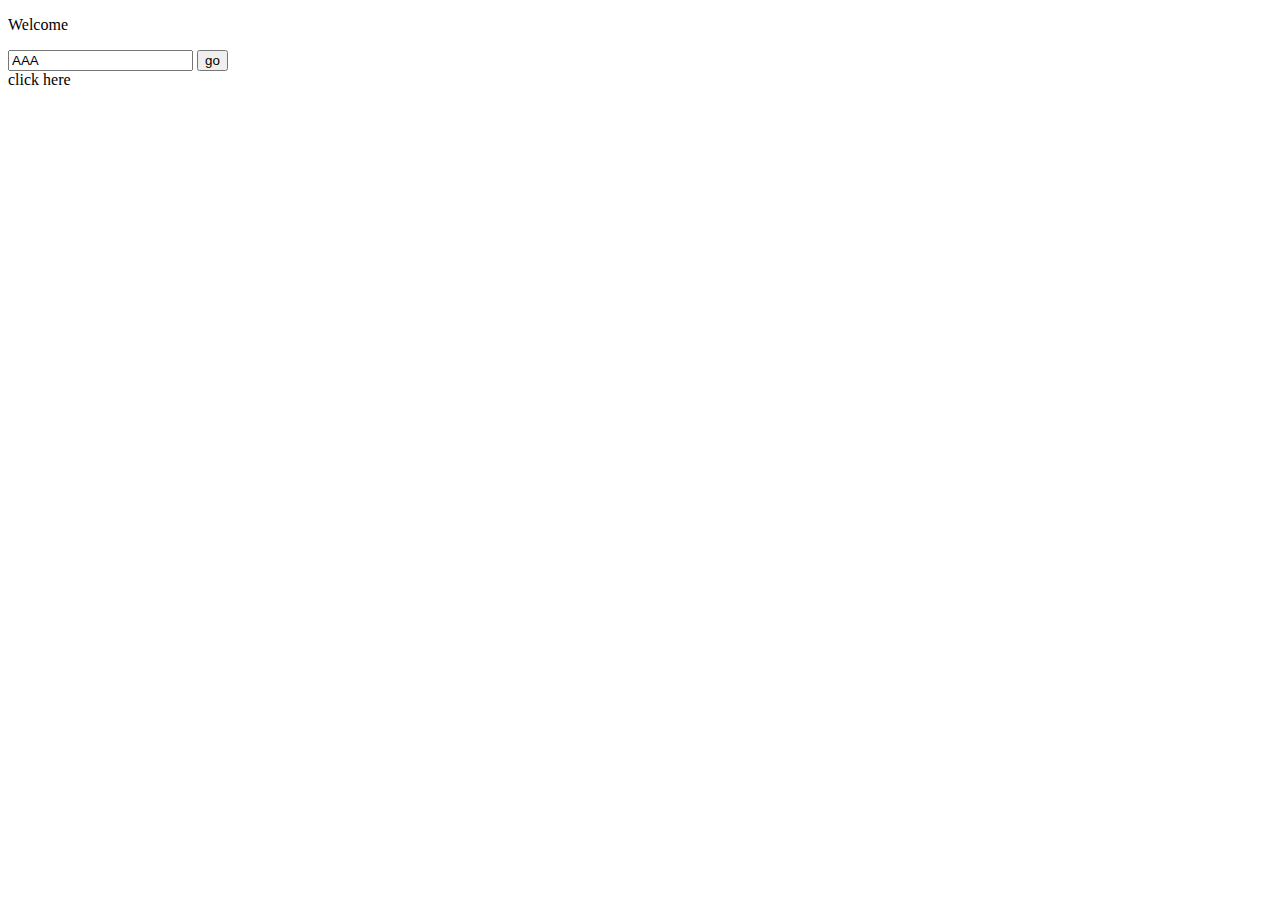
<file: JavaScript/WebContent/Index.html>
<!DOCTYPE html>
<html>
<head>
<meta charset="ISO-8859-1">
<title>Insert title here</title>
<script type="text/javascript" src="JS/code.js"></script>
</head>
<body>

<p> Welcome </p>
<form action = "" name = "loginform">
<input type = "text" name = "username" value = "AAA">
<input type = "button" value = "go" onclick="greetings()">
</form>
<div id = "hellodiv" onclick = "display()">click here
</div>
</body>
</html>
</file>
